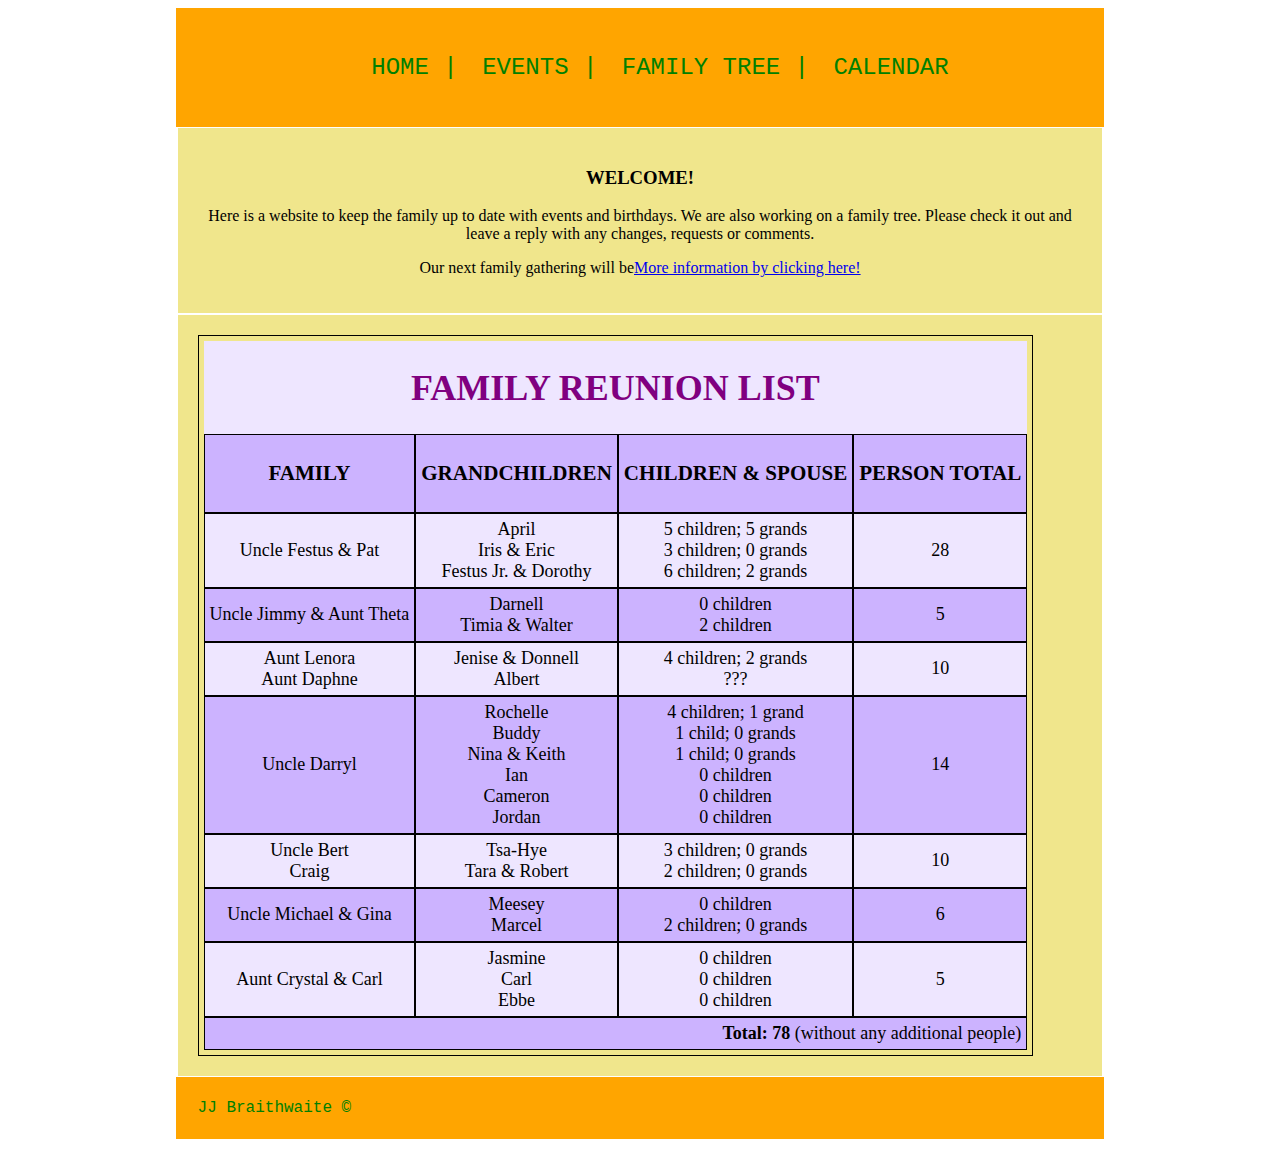
<file: index.html>
<!DOCTYPE html>
<html>
	<head>
		<link rel="stylesheet" href="famstyle.css">
    	<title>LOVE</title>
  	</head>
  	<body>
		<div class="">
			<nav>
				<div id="mainnav">
					<ul>
						<li><a href="index.html" class="navlink">HOME</a> |</li>
						<li><a href="events.html" class="navlink">EVENTS</a> |</li>
						<li><a href="#family" class="navlink">FAMILY TREE</a> |</li>
						<li><a href="#cal" class="navlink">CALENDAR</a></li>
					</ul>
				</div><!-- end mainnav div-->
			</nav>
		</div>
		
		<div class="container">
			<h3>WELCOME!</h3>
			<p>Here is a website to keep the family up to date with events and birthdays.  We are also working on a family tree.  Please check it out and leave a reply with any changes, requests or comments.</p>
			<p>Our next family gathering will be<a href="events.html">More information by clicking here!</a></p>
		</div><!-- end welcome container div-->
		<div class="container">
			<table>
				<thead>
					<tr class="lightpurple">
						<th colspan="4"><h1 class="purple">FAMILY REUNION LIST</h1></th>
					</tr>
				</thead>
				<tbody>
					<tr class="medpurple">
						<td><h3>FAMILY</h3></td>
						<td><h3>GRANDCHILDREN</h3></td>
						<td><h3>CHILDREN & SPOUSE</h3></td>
						<td><h3>PERSON TOTAL</h3></td>
					</tr>
					<tr class="lightpurple">
						<td>Uncle Festus & Pat</td>
						<td>April<br>Iris & Eric<br> Festus Jr. & Dorothy</td>
						<td>5 children; 5 grands<br>3 children; 0 grands<br>6 		children; 2 grands</td>
						<td>28</td>
					</tr>
					<tr class="medpurple">
						<td>Uncle Jimmy & Aunt Theta</td>
						<td>Darnell<br>Timia & Walter</td>
						<td>0 children<br>2 children</td>
						<td>5</td>
					</tr>
					<tr class="lightpurple">
						<td>Aunt Lenora <br>Aunt Daphne</td>
						<td>Jenise & Donnell<br>Albert</td>
						<td>4 children; 2 grands<br>???</td>
						<td>10</td>
					</tr>
					<tr class="medpurple">
						<td>Uncle Darryl</td>
						<td>Rochelle<br>Buddy<br>Nina & Keith<br>Ian<br>Cameron<br>Jordan</td>
						<td>4 children; 1 grand<br>1 child; 0 grands<br>1 child; 0 grands<br>0 children<br>		0 children<br>0 children</td>
						<td>14</td>
					</tr>
					<tr class="lightpurple">
						<td>Uncle Bert<br>Craig</td>
						<td>Tsa-Hye<br>Tara & Robert</td>
						<td>3 children; 0 grands<br>2 children; 0 grands</td>
						<td>10</td>
					</tr>
					<tr class="medpurple">
						<td>Uncle Michael & Gina</td>
						<td>Meesey<br>Marcel</td>
						<td>0 children<br>2 children; 0 grands</td>
						<td>6</td>
					</tr>
					<tr class="lightpurple">
						<td>Aunt Crystal & Carl</td>
						<td>Jasmine<br>Carl<br>Ebbe</td>
						<td>0 children<br>0 children<br>0 children</td>
						<td>5</td>
					</tr>
				</tbody>
				<tfoot>
					<tr class="medpurple">
						<td colspan="4" class="righttext"><strong>Total: 78 </strong>(without any 		additional people)</td>
					</tr>
				</tfoot>
			</table>
		</div><!-- end familylist container div-->
		
		<div id="footerdiv">
			<footer> JJ Braithwaite &copy; </footer>
		</div><!-- end footerdiv"-->
  	</body>
</html>
</file>
<file: famstyle.css>
body{
	/*border: 1px solid white;*/
	border-style: none;
	background-color: white;
	
}
#mainnav {
	list-style-type: none;
	margin: auto;
	padding: 20px;
	width: 70%;
	font-family: "Ludcia Console", monospace;
	font-size: 150%;
	color: green;
	text-align: center;
	border: 2px solid orange;
	background-color:orange;
}
/* unvisited link */
a.navlink:link {
    color: green ;
	text-decoration: none;
}

/* visited link */
a.navlink:visited {
    color: green;
	text-decoration: none;
}

/* mouse over link */
a.navlink:hover {
    color: green;
	text-decoration: none;
	background-color:chartreuse;
}

/* selected link */
a.navlink:active {
    color: darkgreen;
}
li {
	text-align: center;
	padding: 5px;
	display: inline;
}
.container {
	width: 70%;
	padding: 20px;
	margin: auto;
	text-align: center;/*
	border-style: none;*/
	border: 1px solid white;
	background-color: khaki;
}
#footerdiv{
	width: 70%;
	margin: auto;
	border: 2px solid orange;
	background-color:orange;
	padding: 20px;
	font-family: "Ludcia Console", monospace;
	color: green;
}
table, td{
		border: 1px solid black;
		border-spacing:0;
		text-align: center;
		padding: 5px;
		font-size: large;
	}
	.purple{
		color:purple
	}
	.medpurple{
		background-color:#ccb3ff;
	}
	.lightpurple{
		background-color: #eee6ff;
	}
	.righttext{
		text-align:right;
	}
</file>
